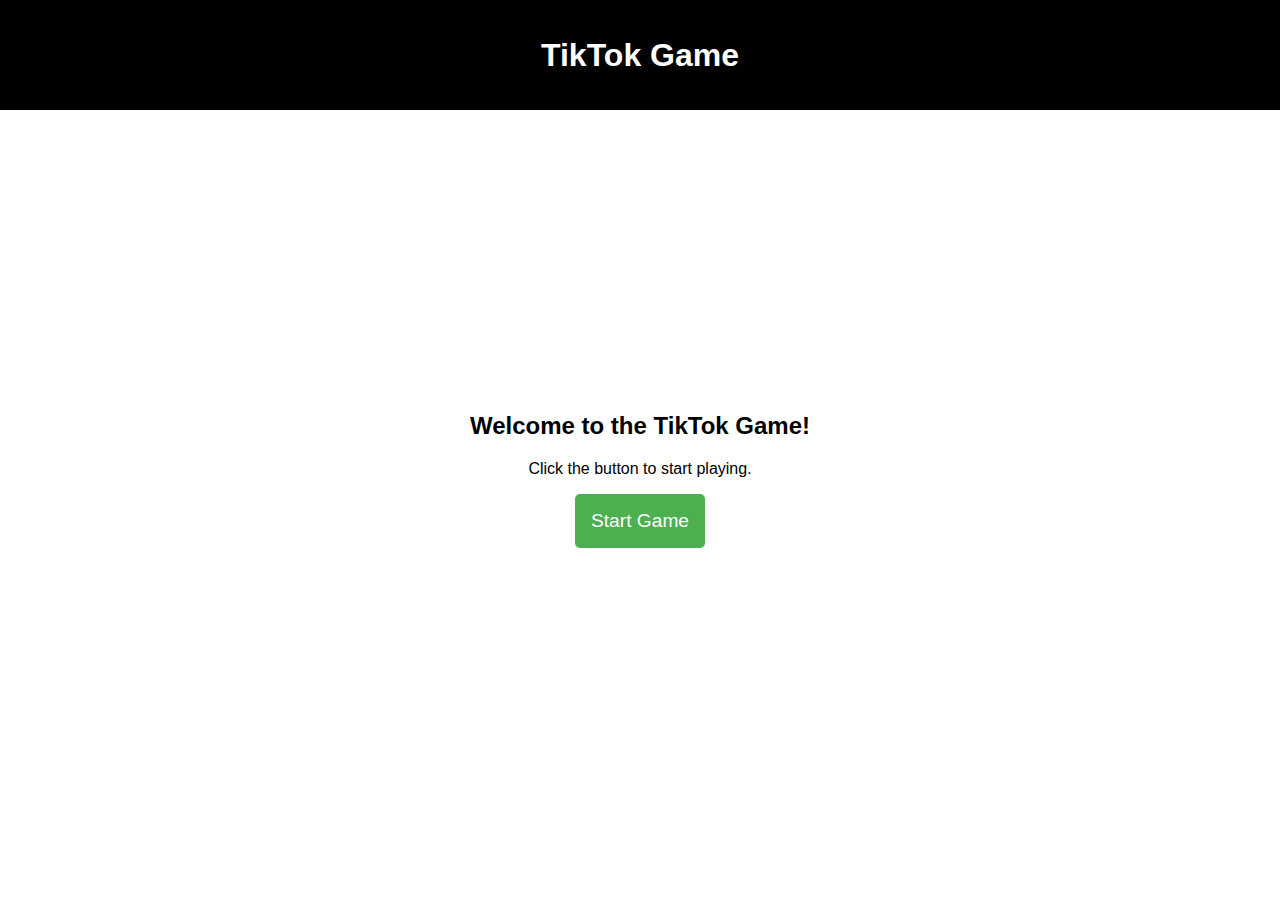
<file: index.html>
<!DOCTYPE html>
<html lang="en">

<head>
    <meta charset="UTF-8">
    <meta name="viewport" content="width=device-width, initial-scale=1.0">
    <title>TikTok Game</title>
    <link rel="stylesheet" href="styles.css">
</head>

<body>
    <header>
        <h1>TikTok Game</h1>
    </header>
    <main>
        <div class="game-container">
            <h2>Welcome to the TikTok Game!</h2>
            <p>Click the button to start playing.</p>
            <button id="startButton">Start Game</button>
        </div>
    </main>


    <script src="script.js"></script>

</body>

</html>
</file>
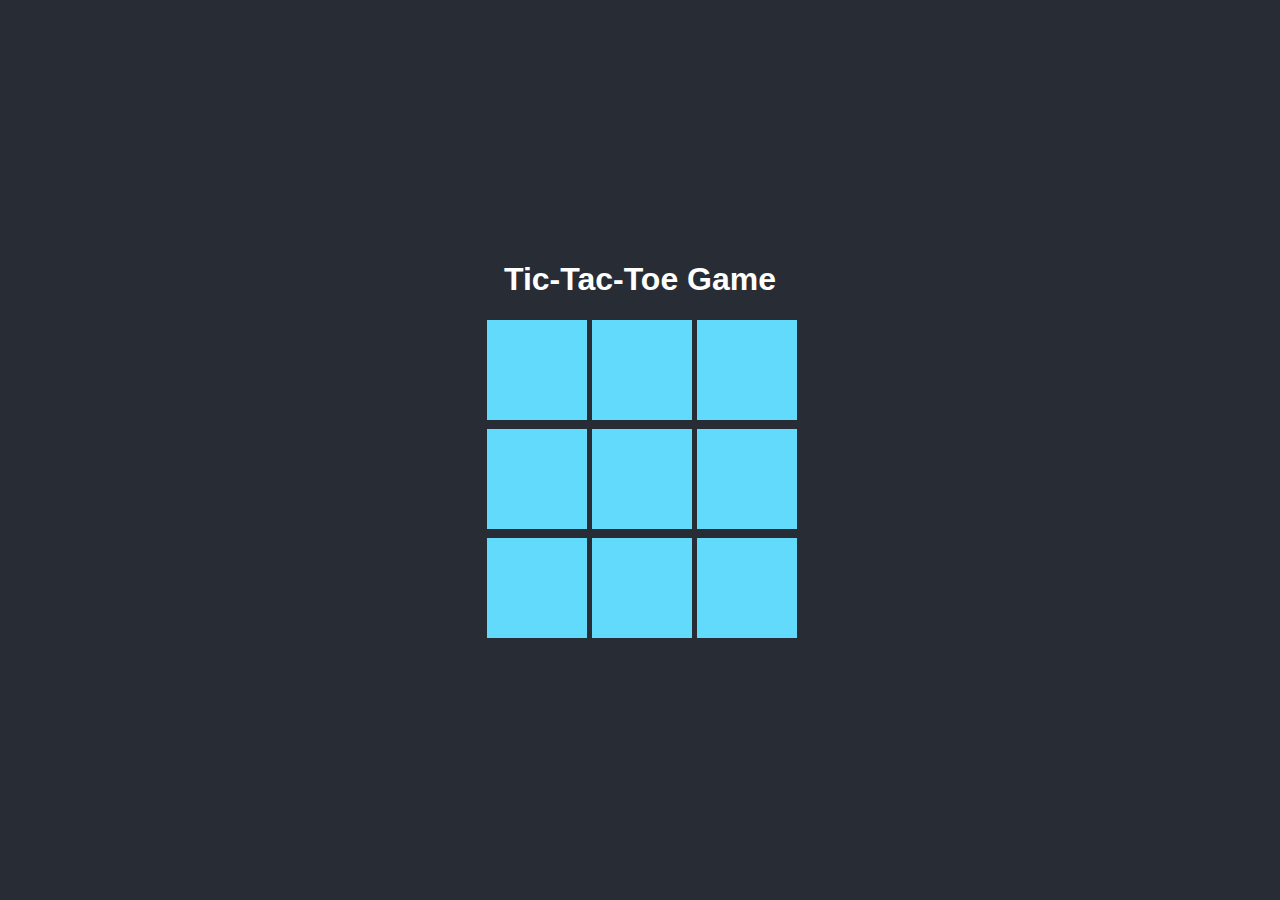
<file: index3.html>
<!DOCTYPE html>
<html lang="en">

<head>
    <meta charset="UTF-8">
    <meta name="viewport" content="width=device-width, initial-scale=1.0">
    <title>Tic-Tac-Toe Game</title>
    <link rel="stylesheet" href="styles.css">
</head>

<body>
    <div class="body_container">
        <h1>Tic-Tac-Toe Game</h1>
        <div id="board"></div>

        <div id="modal">
            <div id="modal-content">
                <p id="result-message"></p>
                <button id="play-again-button">Play Again</button>
                <button id="reset-button">Reset Game</button>
            </div>
        </div>
    </div>
    <script>
    </script>
    <script src="app.js"></script>
</body>

</html>
</file>
<file: styles.css>
body {
    margin: 0;
    padding: 0;
    font-family: Arial, sans-serif;
}

header {
    background-color: #000;
    color: #fff;
    padding: 1rem;
    text-align: center;
}

main {
    display: flex;
    justify-content: center;
    align-items: center;
    height: 80vh;
}

.game-container {
    width: 80%;
    max-width: 600px;
    text-align: center;
}

button {
    padding: 1rem;
    font-size: 1.2rem;
    background-color: #4CAF50;
    color: white;
    border: none;
    border-radius: 5px;
    cursor: pointer;
}

.body_container {
    font-family: 'Arial', sans-serif;
    display: flex;
    flex-direction: column;
    align-items: center;
    justify-content: center;
    height: 100vh;
    margin: 0;
    background-color: #282c34;
    color: white;
}

h1 {
    margin-bottom: 20px;
}

#board {
    display: grid;
    grid-template-columns: repeat(3, 100px);
    grid-gap: 5px;
    margin-bottom: 20px;
}

.cell {
    display: flex;
    justify-content: center;
    align-items: center;
}

.cell {
    width: 100px;
    height: 100px;
    font-size: 36px;
    text-align: center;
    vertical-align: middle;
    cursor: pointer;
    background-color: #61dafb;
    border: 2px solid #282c34;
    color: #282c34;
    transition: background-color 0.3s;
}

.cell:hover {
    background-color: #8ed4ff;
}

#modal {
    display: none;
    position: fixed;
    top: 0;
    left: 0;
    width: 100%;
    height: 100%;
    background: rgba(0, 0, 0, 0.5);
    align-items: center;
    justify-content: center;
}

#modal-content {
    background: #282c34;
    padding: 20px;
    border-radius: 10px;
    text-align: center;
}

#result-message {
    font-size: 24px;
    margin-bottom: 20px;
}

#play-again-button,
#reset-button {
    padding: 10px;
    font-size: 16px;
    margin: 10px;
    border: none;
    border-radius: 5px;
    cursor: pointer;
    color: #282c34;
    background-color: #61dafb;
    transition: background-color 0.3s;
}

#play-again-button:hover,
#reset-button:hover {
    background-color: #8ed4ff;
}

#reset-button {
    background-color: #ff6f61;
    color: white;
}

#reset-button:hover {
    background-color: #ff9d8a;
}
</file>
